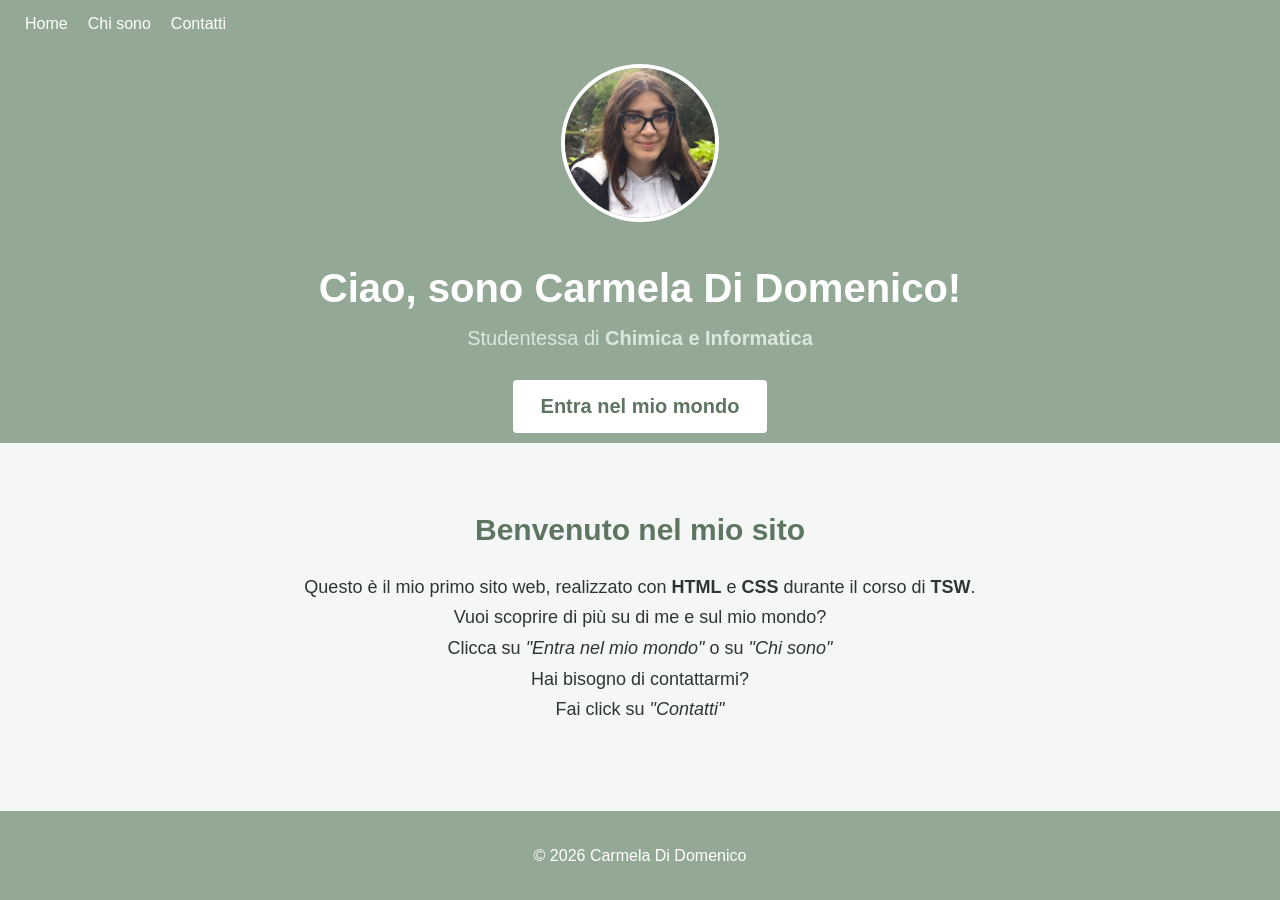
<file: index.html>
<!DOCTYPE html>
<html lang="it">

<head>
  <meta charset="UTF-8" />
  <meta name="viewport" content="width=device-width, initial-scale=1.0" />
  <title>Carmela Di Domenico</title>
  <link rel="stylesheet" href="css/style.css" />
</head>

<body>

  <nav>
    <a href="index.html">Home</a>
    <a href="chi-sono.html">Chi sono</a>
    <a href="contatti.html">Contatti</a>
  </nav>


  <div class="hero">
    <img src="images/foto.png" alt="Foto di Carmela Di Domenico" />
    <h1>Ciao, sono Carmela Di Domenico!</h1>
    <p>
      Studentessa di <strong>Chimica e Informatica</strong>
    </p>
    <a href="chi-sono.html">Entra nel mio mondo</a>
  </div>

  <main>
    <h2 class="titolo-testo">Benvenuto nel mio sito</h2>
    <p class="intro-testo">
      Questo è il mio primo sito web, realizzato con <strong>HTML</strong> e <strong>CSS</strong> durante
      il corso di <strong>TSW</strong>. <br>
      Vuoi scoprire di più su di me e sul mio mondo? <br>
      Clicca su <em>"Entra nel mio mondo"</em> o su <em>"Chi
        sono"</em> <br>
      Hai bisogno di contattarmi? <br>Fai click su <em>"Contatti"</em>
    </p>
  </main>

  <footer>
    <p>© 2026 Carmela Di Domenico</p>
  </footer>

</body>

</html>
</file>
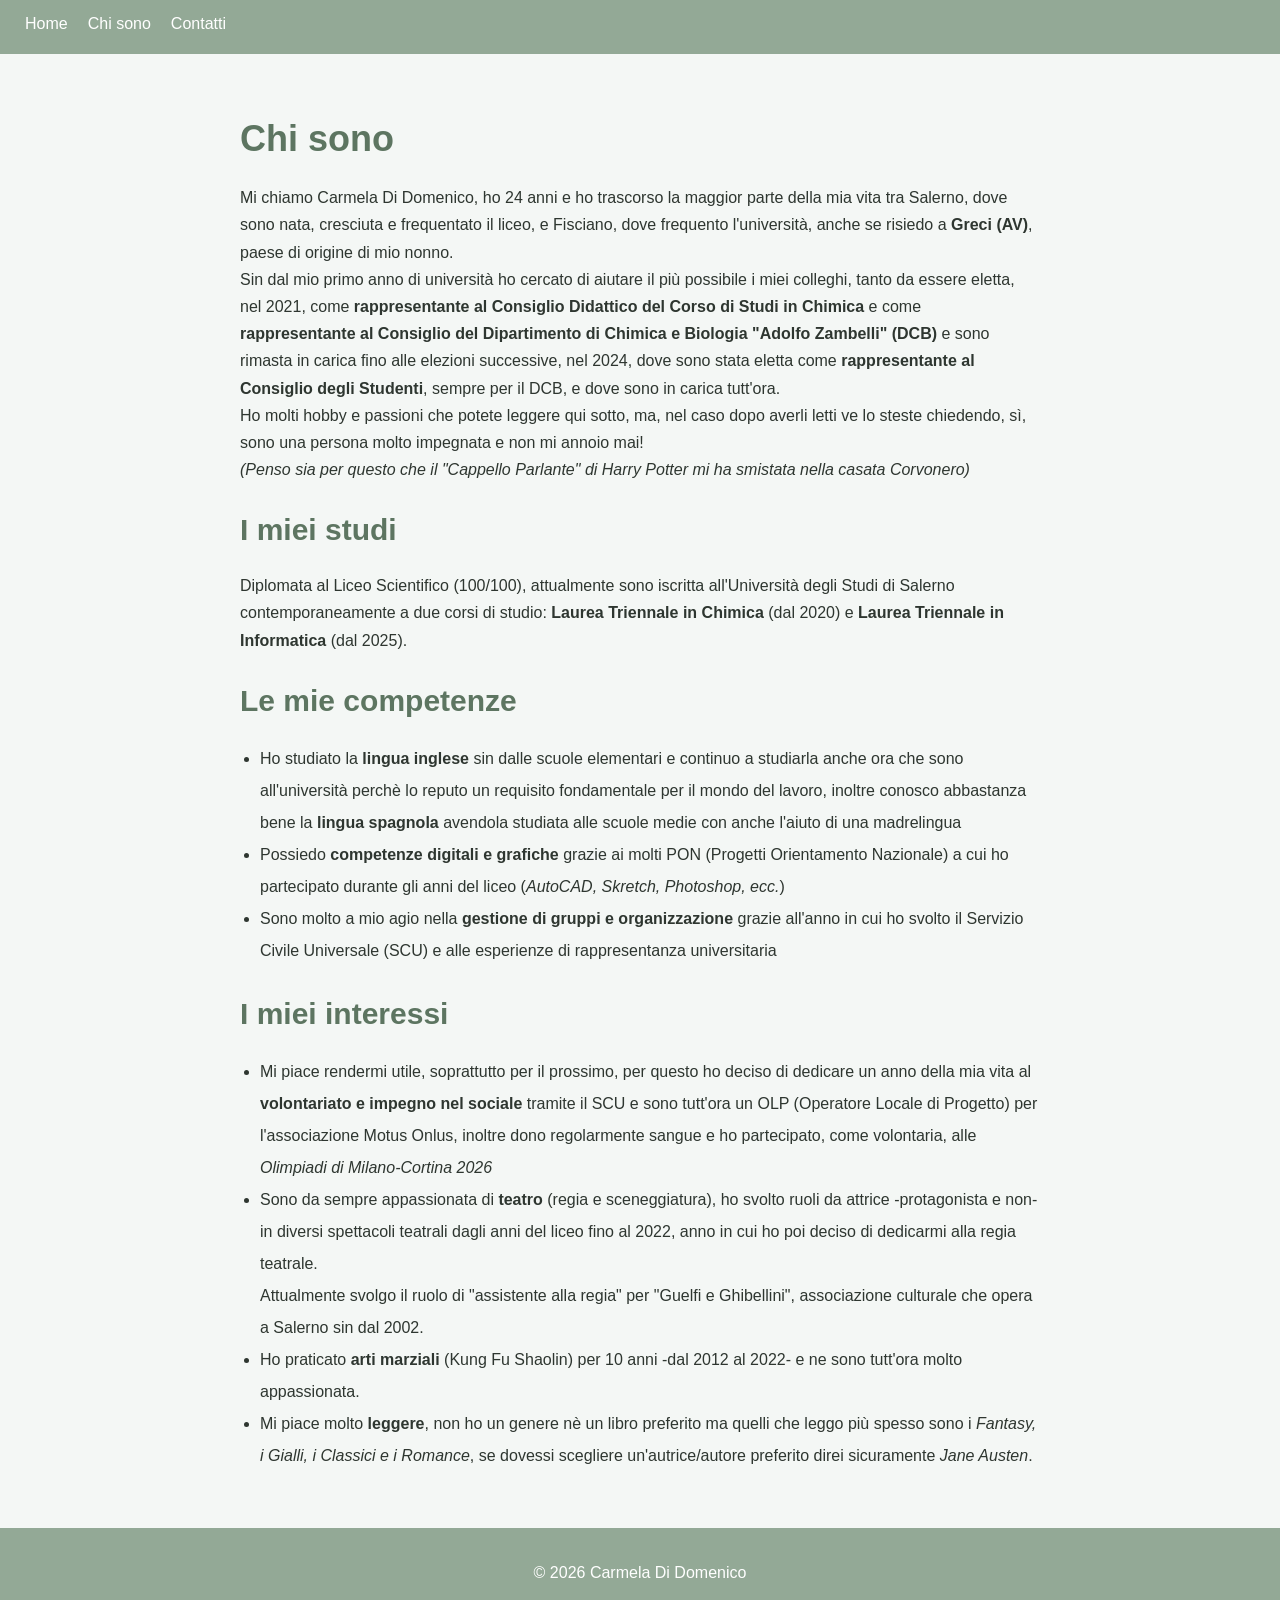
<file: chi-sono.html>
<!DOCTYPE html>
<html lang="it">

<head>
  <meta charset="UTF-8" />
  <meta name="viewport" content="width=device-width, initial-scale=1.0" />
  <title>Chi sono — Carmela Di Domenico</title>
  <link rel="stylesheet" href="css/style.css" />
</head>

<body>

  <nav>
    <a href="index.html">Home</a>
    <a href="chi-sono.html">Chi sono</a>
    <a href="contatti.html">Contatti</a>
  </nav>

  <main>
    <h1>Chi sono</h1>

    <p>
      Mi chiamo Carmela Di Domenico, ho 24 anni e ho trascorso la maggior parte della mia vita tra Salerno, dove sono
      nata, cresciuta e frequentato il liceo, e Fisciano, dove frequento l'università, anche se risiedo a
      <strong>Greci
        (AV)</strong>, paese di origine di mio nonno. <br>
      Sin dal mio primo anno di università ho cercato di aiutare il più possibile i miei colleghi, tanto da essere
      eletta, nel 2021, come <strong>rappresentante al Consiglio Didattico del Corso di Studi in Chimica</strong> e come
      <strong>rappresentante
        al Consiglio del Dipartimento di Chimica e Biologia "Adolfo Zambelli" (DCB)</strong> e sono rimasta in carica
      fino alle
      elezioni successive, nel 2024, dove sono stata eletta come <strong>rappresentante al Consiglio degli
        Studenti</strong>, sempre per
      il DCB, e dove sono in carica tutt'ora. <br>
      Ho molti hobby e passioni che potete leggere qui sotto, ma, nel caso dopo averli letti ve lo steste
      chiedendo, sì, sono una persona molto impegnata e non mi annoio mai! <br>
      <i>(Penso sia per questo che il "Cappello Parlante" di Harry Potter mi ha smistata nella casata Corvonero)</i>
    </p>

    <h2>I miei studi</h2>
    <p>
      Diplomata al Liceo Scientifico (100/100), attualmente sono iscritta all'Università degli Studi di Salerno
      contemporaneamente a due corsi di studio: <strong>Laurea Triennale in Chimica</strong> (dal 2020) e <strong>Laurea
        Triennale in Informatica</strong>
      (dal 2025).
    </p>

    <h2>Le mie competenze</h2>
    <ul>
      <li>Ho studiato la <strong>lingua inglese</strong> sin dalle scuole elementari e continuo a studiarla anche ora
        che sono
        all'università perchè lo reputo un requisito fondamentale per il mondo del lavoro, inoltre conosco abbastanza
        bene la <strong>lingua spagnola</strong> avendola studiata alle scuole medie con anche l'aiuto di una
        madrelingua</li>
      <li>Possiedo <strong>competenze digitali e grafiche</strong> grazie ai molti PON (Progetti Orientamento Nazionale)
        a cui ho
        partecipato durante gli anni del liceo (<em>AutoCAD, Skretch, Photoshop, ecc.</em>)</li>
      <li>Sono molto a mio agio nella <strong>gestione di gruppi e organizzazione</strong> grazie all'anno in cui ho
        svolto il Servizio
        Civile Universale (SCU) e alle esperienze di rappresentanza universitaria</li>
    </ul>

    <h2>I miei interessi</h2>
    <ul>
      <li>Mi piace rendermi utile, soprattutto per il prossimo, per questo ho deciso di dedicare un anno della mia vita
        al <strong>volontariato e impegno nel sociale</strong> tramite il SCU e sono tutt'ora un OLP
        (Operatore Locale di Progetto) per
        l'associazione Motus Onlus, inoltre dono regolarmente sangue e ho partecipato, come volontaria, alle
        <em>Olimpiadi di Milano-Cortina 2026</em>
      </li>
      <li> Sono da sempre appassionata di <strong>teatro</strong> (regia e sceneggiatura), ho svolto ruoli da attrice
        -protagonista e
        non- in diversi spettacoli teatrali dagli anni del liceo fino al 2022, anno in cui ho poi deciso di dedicarmi
        alla regia teatrale. <br>
        Attualmente svolgo il ruolo di "assistente alla regia" per "Guelfi
        e Ghibellini", associazione culturale che opera a Salerno sin dal 2002.</li>
      <li> Ho praticato <strong>arti marziali</strong> (Kung Fu Shaolin) per 10 anni -dal 2012 al 2022- e ne sono
        tutt'ora molto
        appassionata.</li>
      <li>Mi piace molto <strong>leggere</strong>, non ho un genere nè un libro preferito ma quelli che leggo più spesso
        sono i
        <em>Fantasy,
          i Gialli, i Classici e i Romance</em>, se dovessi scegliere un'autrice/autore preferito direi sicuramente
        <em>Jane
          Austen</em>.
      </li>
    </ul>
  </main>

  <footer>
    <p>© 2026 Carmela Di Domenico</p>
  </footer>

</body>

</html>
</file>
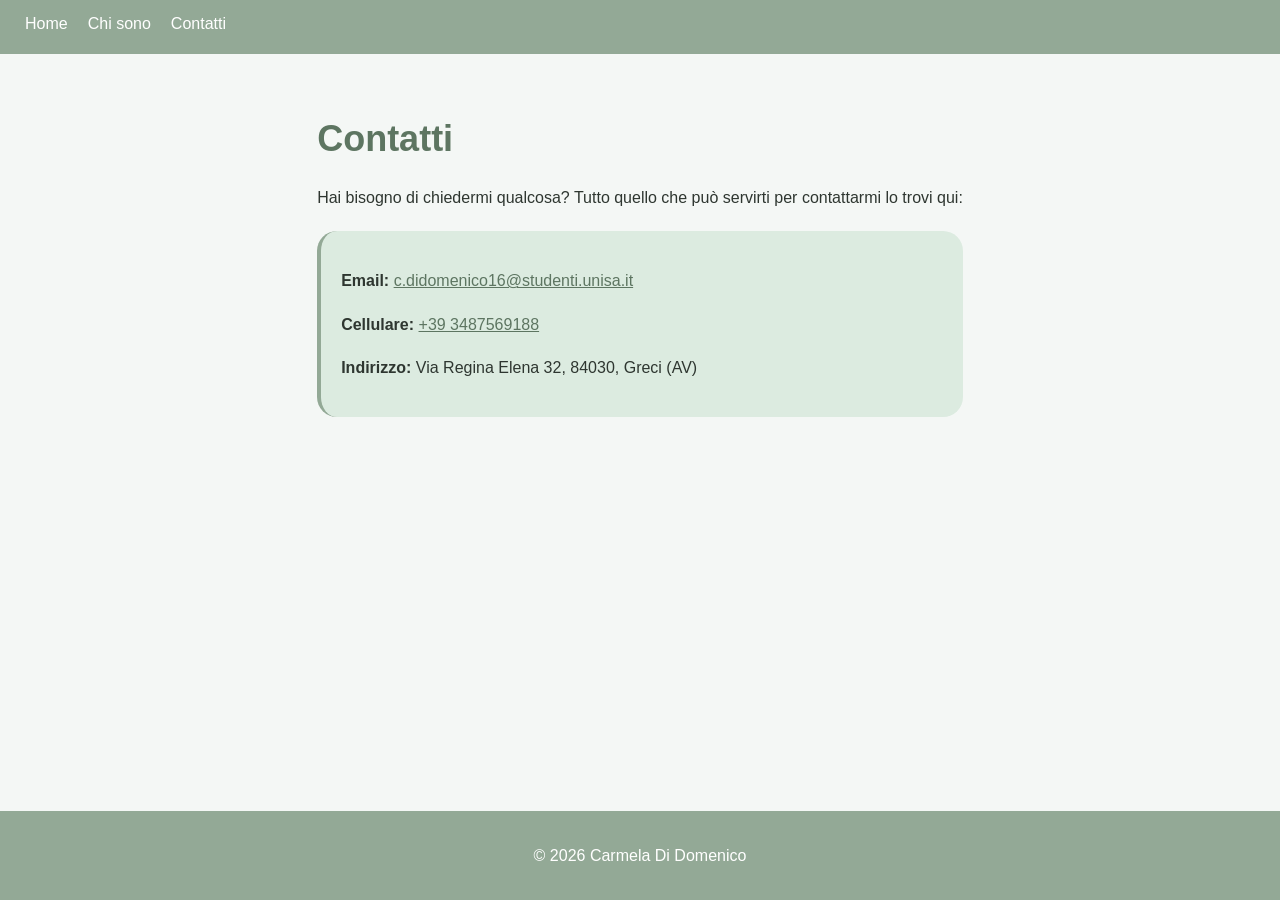
<file: contatti.html>
<!DOCTYPE html>
<html lang="it">

<head>
  <meta charset="UTF-8" />
  <meta name="viewport" content="width=device-width, initial-scale=1.0" />
  <title>Contatti — Carmela Di Domenico</title>
  <link rel="stylesheet" href="css/style.css" />
</head>

<body>

  <nav>
    <a href="index.html">Home</a>
    <a href="chi-sono.html">Chi sono</a>
    <a href="contatti.html">Contatti</a>
  </nav>

  <main>
    <h1>Contatti</h1>

    <p>Hai bisogno di chiedermi qualcosa? Tutto quello che può servirti per contattarmi lo trovi qui:</p>

    <div class="contatti">
      <p><strong>Email:</strong> <a href="mailto:c.didomenico16@studenti.unisa.it">c.didomenico16@studenti.unisa.it</a></p>
      <p><strong>Cellulare:</strong> <a href="tel:+393487569188">+39 3487569188</a></p>
      <p><strong>Indirizzo:</strong> Via Regina Elena 32, 84030, Greci (AV)</p>
    </div>
  </main>

  <footer>
    <p>© 2026 Carmela Di Domenico</p>
  </footer>

</body>

</html>
</file>
<file: css/style.css>
body {
  font-family: Arial, sans-serif;
  margin: 0;
  padding: 0;
  background-color: #f4f7f5;
  color: #2e3630;
  display: flex;
  flex-direction: column;
  min-height: 100vh;
}


nav {
  background-color: #93a996;
  padding: 15px 25px;
  display: flex;
  gap: 20px;
}

nav a {
  color: white;
  text-decoration: none;
  font-size: 16px;
  padding-bottom: 4px;
  border-bottom: 2px solid transparent;
  transition: border-color 0.3s;
}

nav a:hover {
  border-bottom: 2px solid white;
}


main {
  max-width: 800px;
  margin: 40px auto;
  padding: 0 20px;
}

h1 {
  color: #5d7561;
  font-size: 36px;
}

h2 {
  color: #5d7561;
  font-size: 30px;
  margin-top: 30px;
}

p {
  line-height: 1.7;
  font-size: 16px;
}


.hero {
  background-color: #93a996;
  padding: 10px 20px;
  text-align: center;
  color: white;
}

.hero img {
  width: 150px;
  height: 150px;
  border-radius: 50%;
  object-fit: cover;
  border: 4px solid white;
  margin-bottom: 40px;
  transition: transform 0.3s;
}

.hero img:hover {
  transform: scale(1.45);
}

.hero h1 {
  color: white;
  font-size: 40px;
  margin: 0 0 10px 0;
}

.hero p {
  color: #dae8dc;
  font-size: 20px;
  max-width: 500px;
  margin: 0 auto 25px auto;
}

.hero a {
  display: inline-block;
  background-color: white;
  color: #5d7561;
  padding: 15px 28px;
  font-size: 20px;
  font-weight: bold;
  text-decoration: none;
  border-radius: 4px;
  transition: background-color 0.3s, color 0.3s;
}

.hero a:hover {
  background-color: #5d7561;
  color: white;
}


.foto-profilo {
  max-height: 320px;
  max-width: 320px;
  object-fit: cover;
  border-radius: 20px;
  margin-bottom: 30px;
  transition: opacity 0.3s;
}

.foto-profilo:hover {
  opacity: 0.5;
}


ul {
  line-height: 2;
  font-size: 16px;
  padding-left: 20px;
}

.contatti {
  background-color: #dcebe0;
  padding: 20px;
  border-left: 4px solid #93a996;
  border-radius: 20px;
  margin-top: 20px;
}

.contatti a {
  color: #5d7561;
  transition: color 0.2s;
}

.contatti a:hover {
  color: #7b9480;
}

.titolo-testo {
  text-align: center;
}

.intro-testo {
  font-size: 18px;
  text-align: center;
}

footer {
  background-color: #93a996;
  color: white;
  text-align: center;
  padding: 15px;
  margin-top: auto;
  font-size: 14px;
}


@media (max-width: 600px) {
  .hero h1 {
    font-size: 28px;
  }

  nav {
    flex-direction: column;
    gap: 10px;
  }
}
</file>
